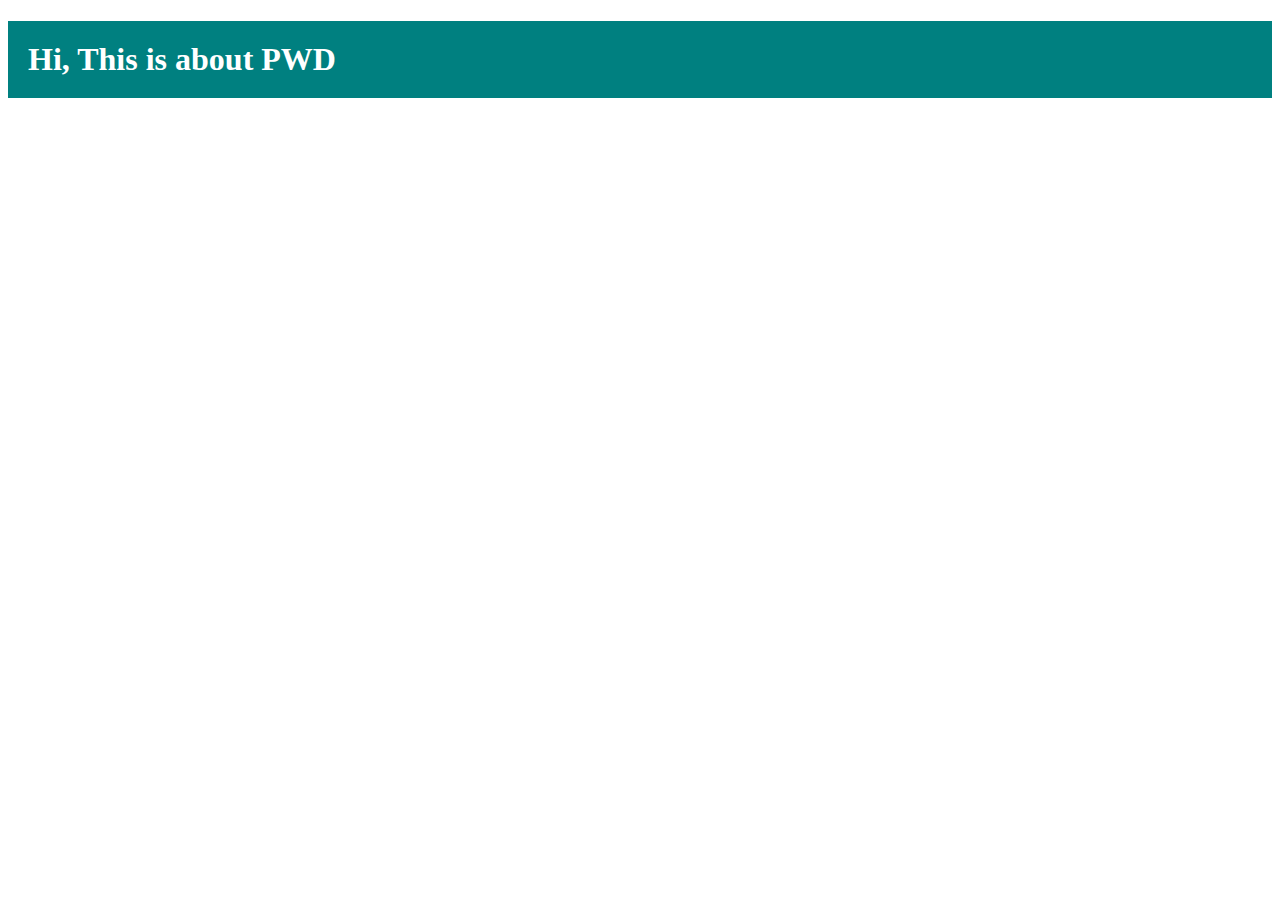
<file: index.html>
<!DOCTYPE html>
<html lang="en">
<head>
    <meta charset="UTF-8">
    <meta name="viewport" content="width=device-width, initial-scale=1.0">
    <title>PWD-HTML</title>
    <link rel="stylesheet" href="./src/style.css"/>
    <link rel="manifest" href="manifest.json"/>
</head>
<body>
    <h1>Hi, This is about PWD</h1>

</body>
<script src="./src/index.js"></script>
</html>
</file>
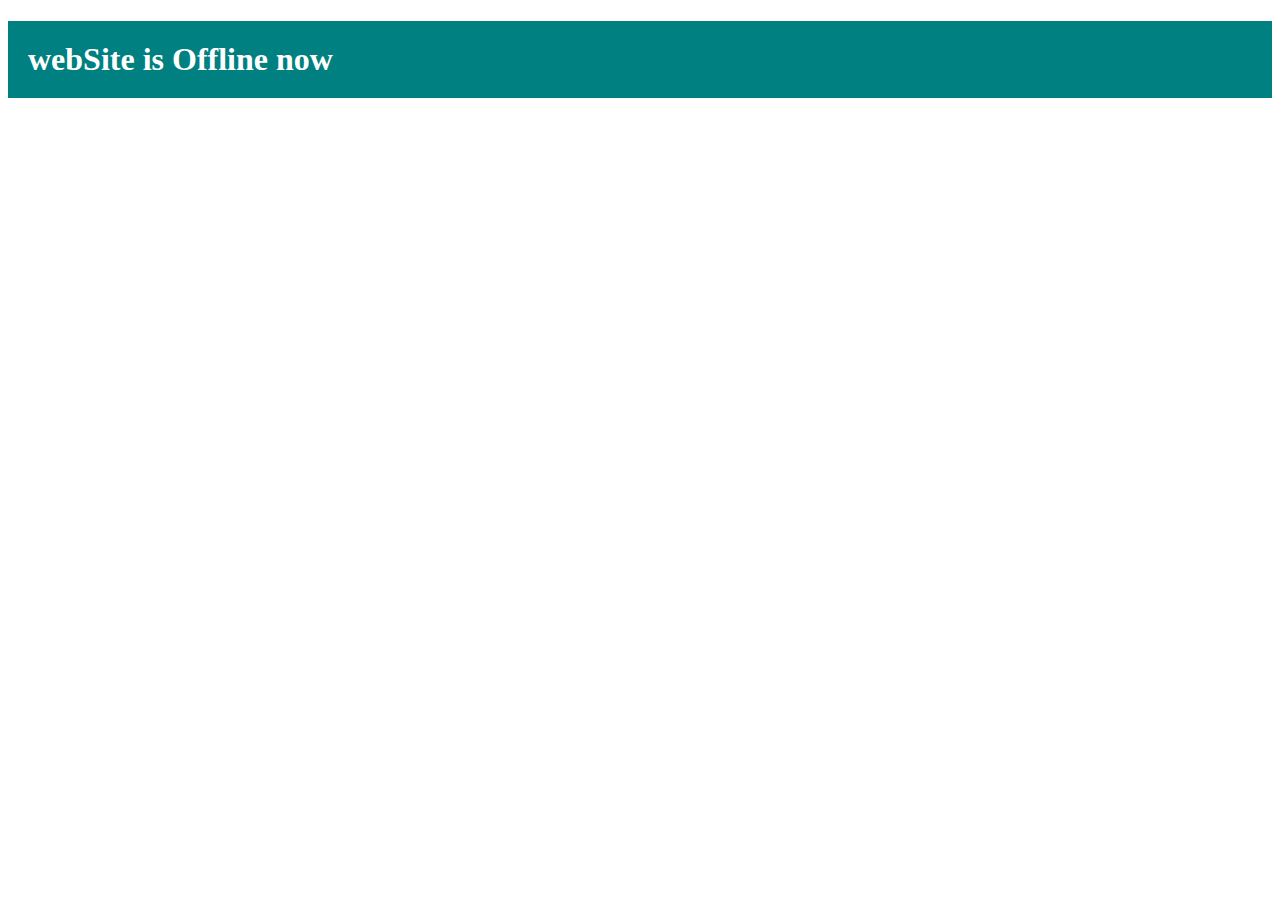
<file: offline.html>
<!DOCTYPE html>
<html lang="en">

<head>
    <meta charset="UTF-8">
    <meta name="viewport" content="width=device-width, initial-scale=1.0">
    <title>webSite is Offline</title>
    <link rel="stylesheet" href="./src/style.css" />
</head>

<body>
<h1>webSite is Offline now</h1>
</body>

</html>
</file>
<file: src/style.css>
h1{
    padding: 20px;
    background-color: teal;
    color: white;
}
</file>
